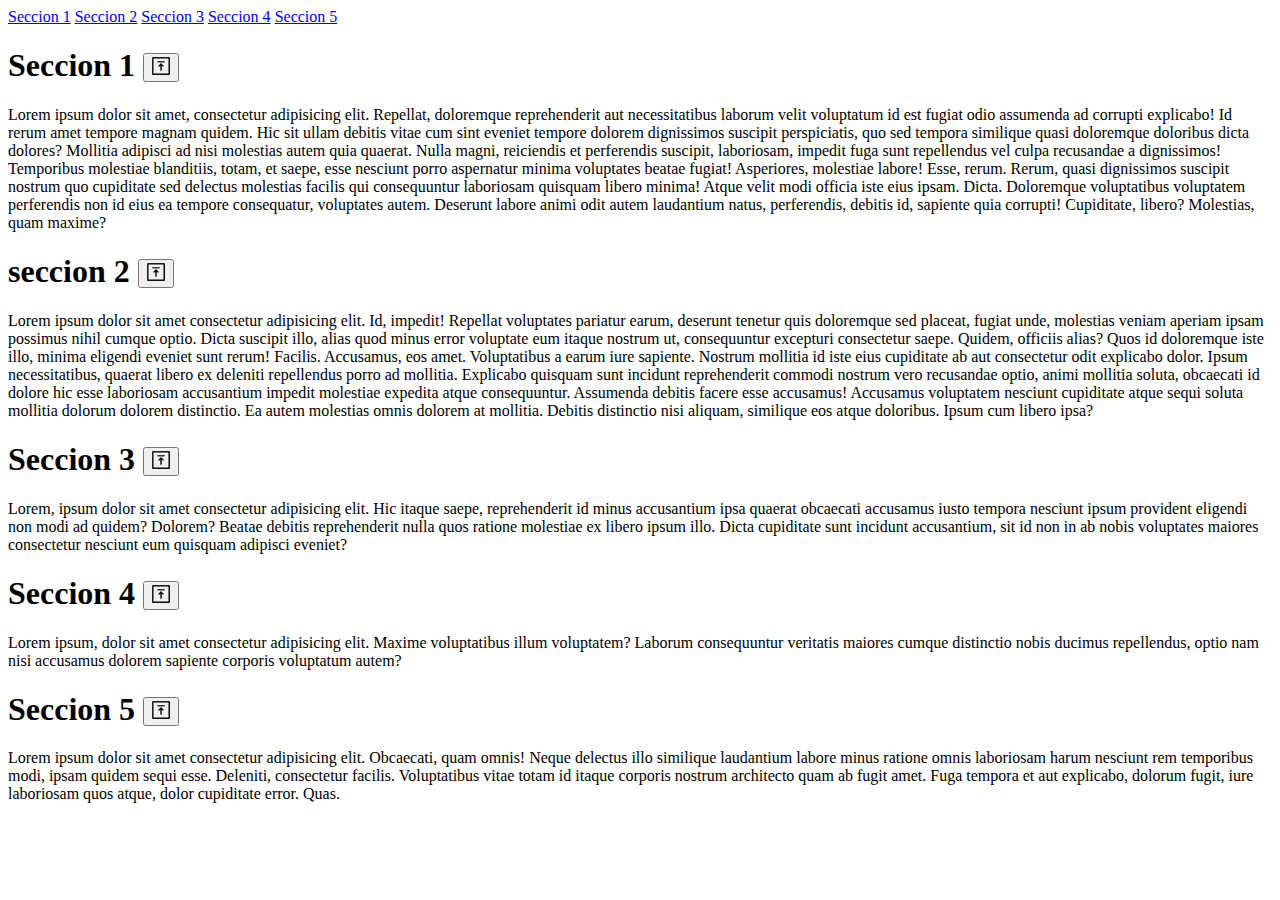
<file: Exercicis-1/index.html>
<!DOCTYPE html>
<html lang="en">
  <head>
    <meta charset="UTF-8" />
    <meta http-equiv="X-UA-Compatible" content="IE=edge" />
    <meta name="viewport" content="width=device-width, initial-scale=1.0" />
    <title>Document</title>
  </head>
  <body>
    <header >
      <nav id="Arriba" >
        <a href="#Seccion-1">Seccion 1</a>
        <a href="#Seccion-2">Seccion 2</a>
        <a href="#Seccion-3">Seccion 3</a>
        <a href="#Seccion-4">Seccion 4</a>
        <a href="#Seccion-5">Seccion 5</a>
      </nav>
    </header>
      <h1 id="Seccion-1">Seccion 1 <button><a href="#Arriba"><img src="inici.png" height="20px" width="20px" alt="volver a arriba"></a></button> </h1>
      Lorem ipsum dolor sit amet, consectetur adipisicing elit. Repellat,
      doloremque reprehenderit aut necessitatibus laborum velit voluptatum id
      est fugiat odio assumenda ad corrupti explicabo! Id rerum amet tempore
      magnam quidem. Hic sit ullam debitis vitae cum sint eveniet tempore
      dolorem dignissimos suscipit perspiciatis, quo sed tempora similique quasi
      doloremque doloribus dicta dolores? Mollitia adipisci ad nisi molestias
      autem quia quaerat. Nulla magni, reiciendis et perferendis suscipit,
      laboriosam, impedit fuga sunt repellendus vel culpa recusandae a
      dignissimos! Temporibus molestiae blanditiis, totam, et saepe, esse
      nesciunt porro aspernatur minima voluptates beatae fugiat! Asperiores,
      molestiae labore! Esse, rerum. Rerum, quasi dignissimos suscipit nostrum
      quo cupiditate sed delectus molestias facilis qui consequuntur laboriosam
      quisquam libero minima! Atque velit modi officia iste eius ipsam. Dicta.
      Doloremque voluptatibus voluptatem perferendis non id eius ea tempore
      consequatur, voluptates autem. Deserunt labore animi odit autem laudantium
      natus, perferendis, debitis id, sapiente quia corrupti! Cupiditate,
      libero? Molestias, quam maxime?

      <h1 id="Seccion-2">seccion 2 <button><a href="#Arriba"><img src="inici.png" height="20px" width="20px" alt="volver a arriba"></a></button></h1>
      Lorem ipsum dolor sit amet consectetur adipisicing elit. Id, impedit!
      Repellat voluptates pariatur earum, deserunt tenetur quis doloremque sed
      placeat, fugiat unde, molestias veniam aperiam ipsam possimus nihil cumque
      optio. Dicta suscipit illo, alias quod minus error voluptate eum itaque
      nostrum ut, consequuntur excepturi consectetur saepe. Quidem, officiis
      alias? Quos id doloremque iste illo, minima eligendi eveniet sunt rerum!
      Facilis. Accusamus, eos amet. Voluptatibus a earum iure sapiente. Nostrum
      mollitia id iste eius cupiditate ab aut consectetur odit explicabo dolor.
      Ipsum necessitatibus, quaerat libero ex deleniti repellendus porro ad
      mollitia. Explicabo quisquam sunt incidunt reprehenderit commodi nostrum
      vero recusandae optio, animi mollitia soluta, obcaecati id dolore hic esse
      laboriosam accusantium impedit molestiae expedita atque consequuntur.
      Assumenda debitis facere esse accusamus! Accusamus voluptatem nesciunt
      cupiditate atque sequi soluta mollitia dolorum dolorem distinctio. Ea
      autem molestias omnis dolorem at mollitia. Debitis distinctio nisi
      aliquam, similique eos atque doloribus. Ipsum cum libero ipsa?

      <h1 id="Seccion-3">Seccion 3 <button><a href="#Arriba"><img src="inici.png" height="20px" width="20px" alt="volver a arriba"></a></button></h1>
      Lorem, ipsum dolor sit amet consectetur adipisicing elit. Hic itaque
      saepe, reprehenderit id minus accusantium ipsa quaerat obcaecati accusamus
      iusto tempora nesciunt ipsum provident eligendi non modi ad quidem?
      Dolorem? Beatae debitis reprehenderit nulla quos ratione molestiae ex
      libero ipsum illo. Dicta cupiditate sunt incidunt accusantium, sit id non
      in ab nobis voluptates maiores consectetur nesciunt eum quisquam adipisci
      eveniet?

      <h1 id="Seccion-4">Seccion 4 <button><a href="#Arriba"><img src="inici.png" height="20px" width="20px" alt="volver a arriba"></a></button></h1>
      Lorem ipsum, dolor sit amet consectetur adipisicing elit. Maxime
      voluptatibus illum voluptatem? Laborum consequuntur veritatis maiores
      cumque distinctio nobis ducimus repellendus, optio nam nisi accusamus
      dolorem sapiente corporis voluptatum autem?

      <h1 id="Seccion-5">Seccion 5 <button><a href="#Arriba"><img src="inici.png" height="20px" width="20px" alt="volver a arriba"></a></button></h1>
      Lorem ipsum dolor sit amet consectetur adipisicing elit. Obcaecati, quam
      omnis! Neque delectus illo similique laudantium labore minus ratione omnis
      laboriosam harum nesciunt rem temporibus modi, ipsam quidem sequi esse.
      Deleniti, consectetur facilis. Voluptatibus vitae totam id itaque corporis
      nostrum architecto quam ab fugit amet. Fuga tempora et aut explicabo,
      dolorum fugit, iure laboriosam quos atque, dolor cupiditate error. Quas.
    
    <footer></footer>
  </body>
</html>
</file>
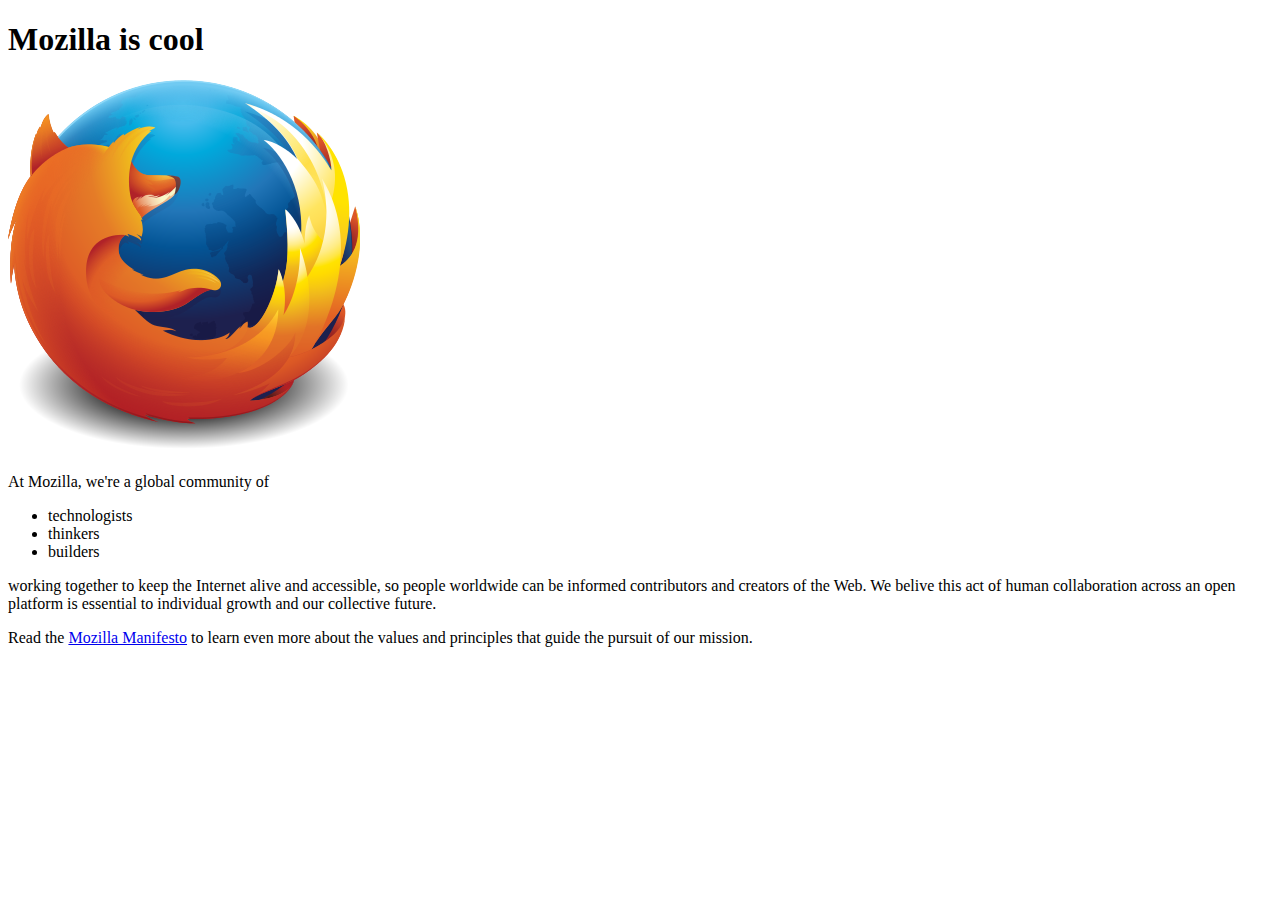
<file: Exercicis-2/index.html>
<!DOCTYPE html>
<html lang="en">
  <head>
    <meta charset="UTF-8" />
    <meta http-equiv="X-UA-Compatible" content="IE=edge" />
    <meta name="viewport" content="width=device-width, initial-scale=1.0" />
    <title>Document</title>
  </head>
  <body>
    <h1>Mozilla is cool</h1>
    <img src="mozilla.png" alt="mozilla">
    <p>At Mozilla, we're a global community of</p>
    <ul>
      <li>technologists</li>
      <li>thinkers</li>
      <li>builders</li>
    </ul>
    <p>
      working together to keep the Internet alive and accessible, so people
      worldwide can be informed contributors and creators of the Web. We belive
      this act of human collaboration across an open platform is essential to
      individual growth and our collective future.
    </p>

    <p>
      Read the <a href="https://www.mozilla.org/en-US/about/manifesto/details/">Mozilla Manifesto</a>  to learn even more about the values and
      principles that guide the pursuit of our mission.
    </p>
  </body>
</html>
</file>
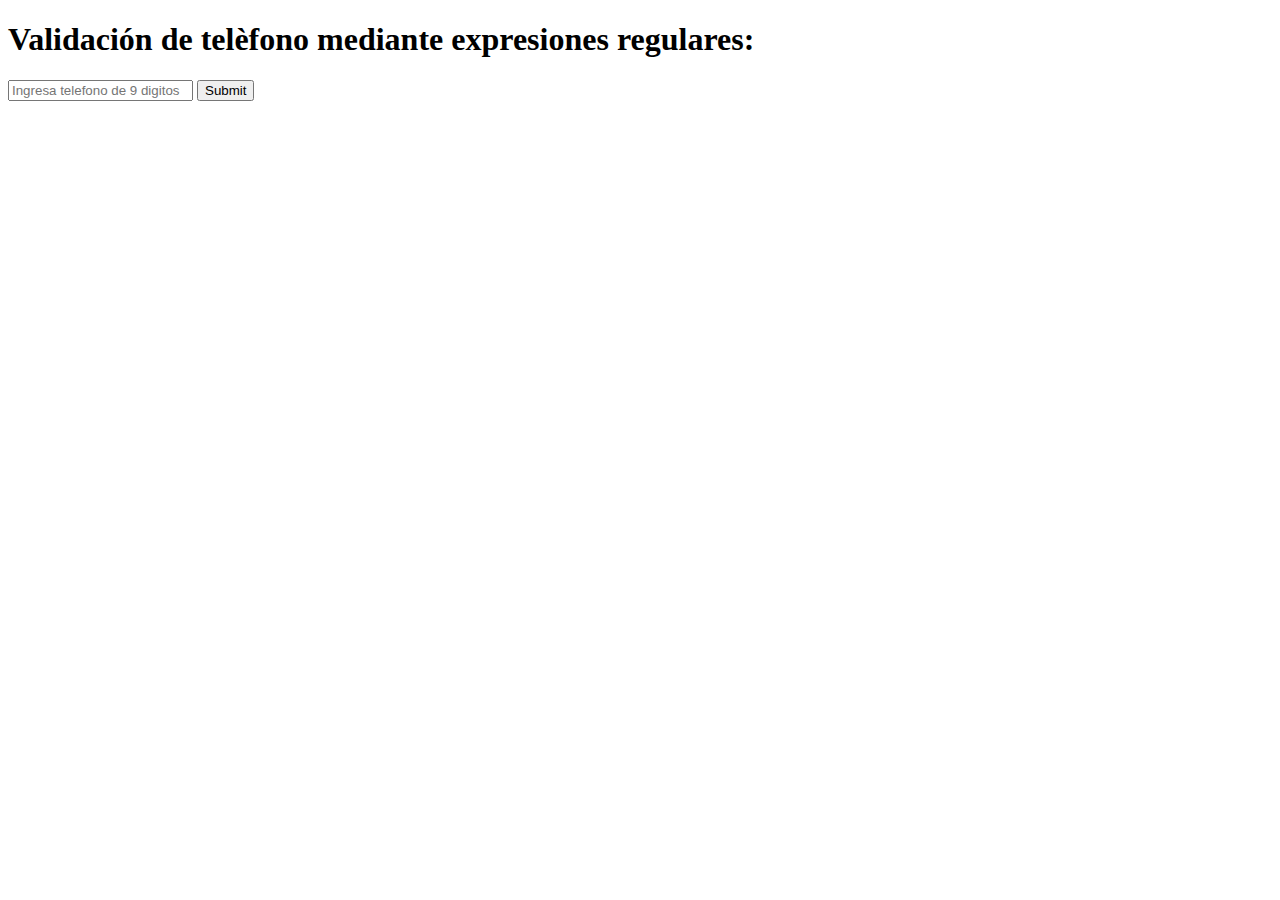
<file: Exercicis-5/index.html>
<!DOCTYPE html>
<html lang="en">
  <head>
    <meta charset="UTF-8" />
    <meta http-equiv="X-UA-Compatible" content="IE=edge" />
    <meta name="viewport" content="width=device-width, initial-scale=1.0" />
    <title>Document</title>
  </head>
  <body>
    <h1>Validación de telèfono mediante expresiones regulares:</h1>
    <form action="">
      <input
        type="text"
        name="mobile"
        class="form-control"
        pattern="[0-9]{9}$"
        placeholder="Ingresa telefono de 9 digitos"
        required
      />
      <button type="submit">Submit</button>
    </form>
  </body>
</html>
</file>
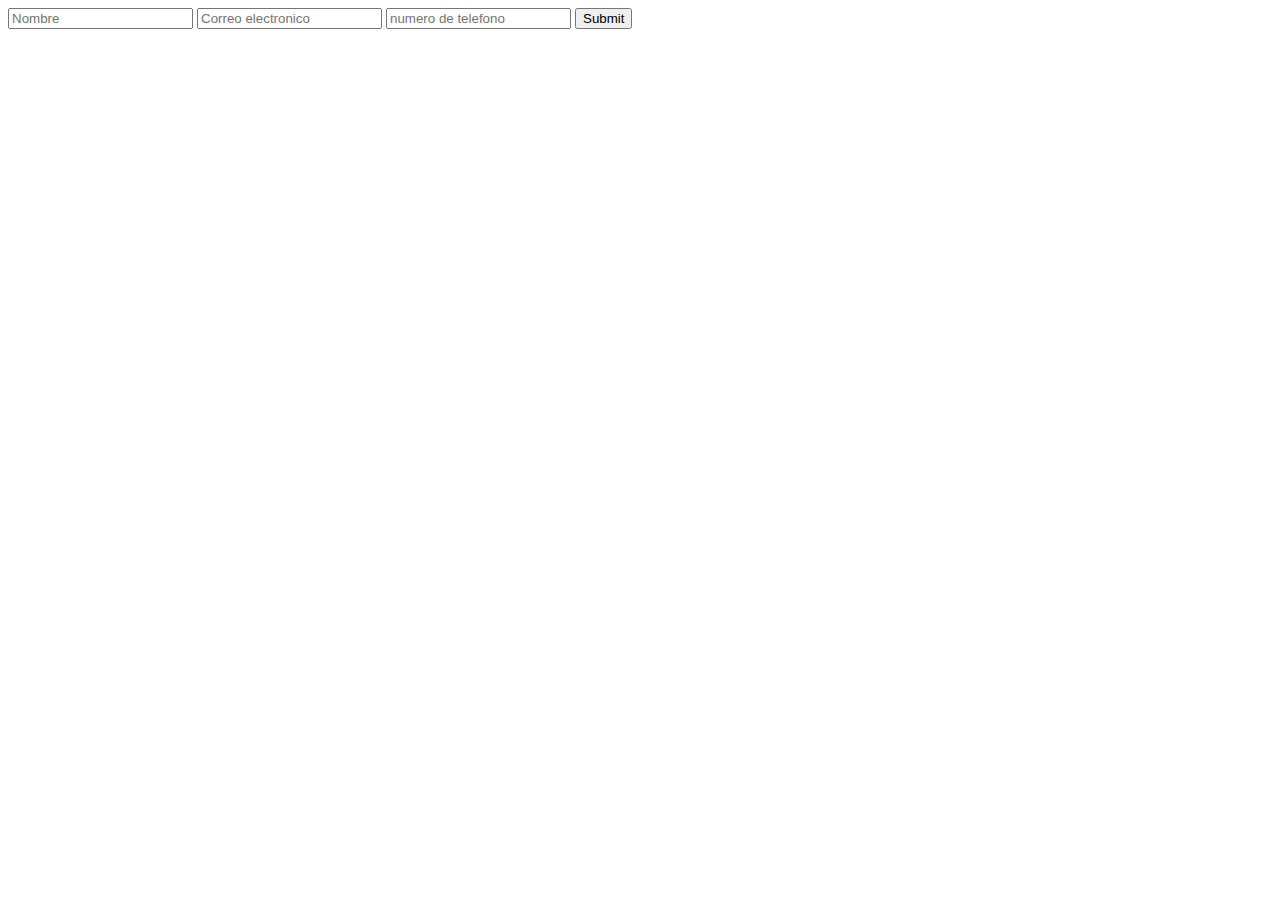
<file: Exercicis-6/index.html>
<!DOCTYPE html>
<html lang="en">
  <head>
    <meta charset="UTF-8" />
    <meta http-equiv="X-UA-Compatible" content="IE=edge" />
    <meta name="viewport" content="width=device-width, initial-scale=1.0" />
    <title>Document</title>
  </head>
  <body>
    <form
      action="https://formsubmit.co/hectorgomez2312@gmail.com"
      method="post"
    >
      <input
        type="text"
        name="Nombre"
        placeholder="Nombre"
        class="form-control"
        pattern="[A-Za-zÑñ]{1,15}"
        required
      />
      <input
        type="text"
        name="email"
        placeholder="Correo electronico"
        class="form-control"
        pattern="[a-zA-Z0-9_]+([.][a-zA-Z0-9_]+)*@[a-zA-Z0-9_]+([.][a-zA-Z0-9_]+)*[.][a-zA-Z]{1,5}"
        required
      />
      <input
        type="text"
        name="mobile"
        class="form-control"
        pattern="[0-9]{9}$"
        placeholder="numero de telefono"
        required
      />
      <button type="submit">Submit</button>
    </form>
  </body>
</html>
</file>
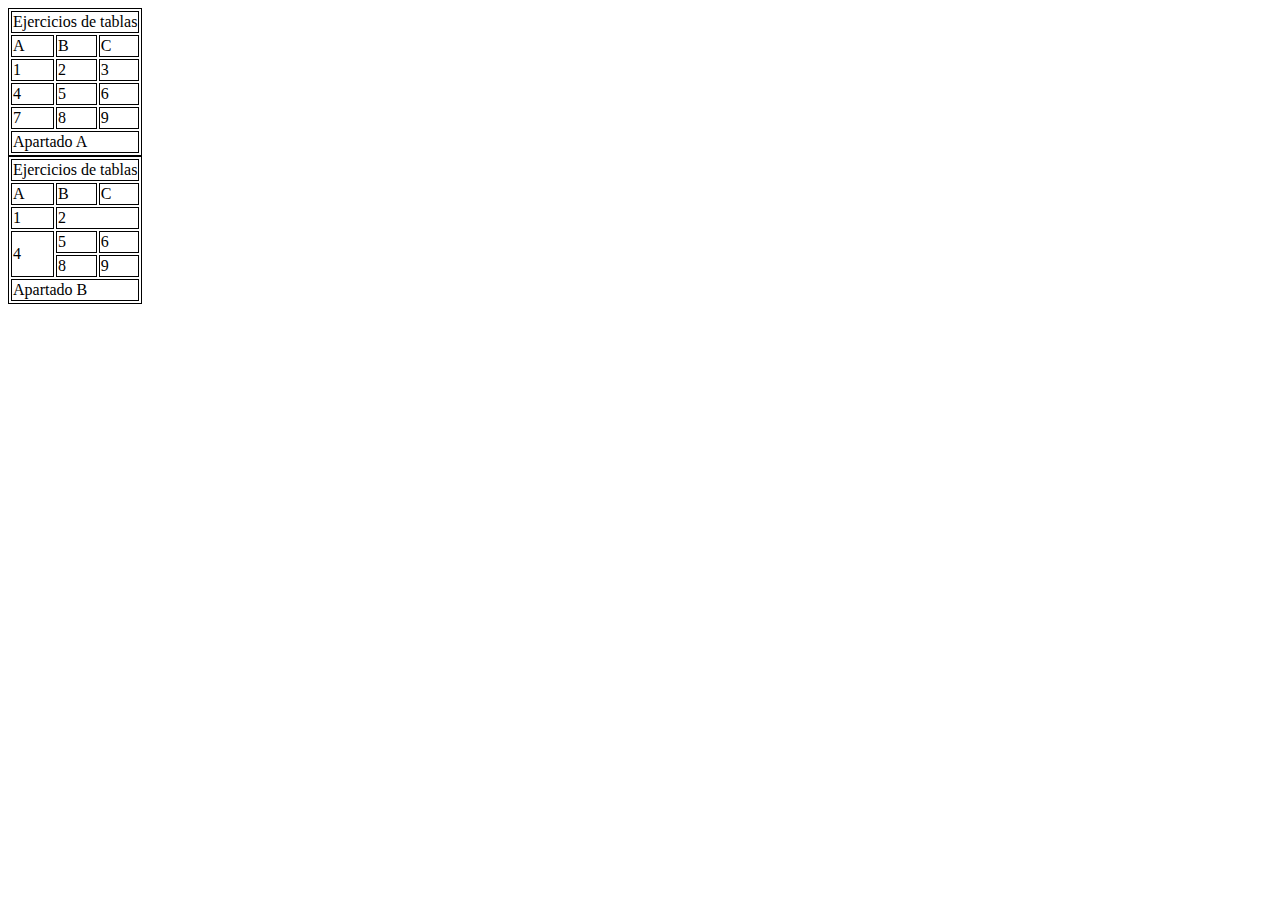
<file: Exercicis-4/tablas.html>
<!DOCTYPE html>
<html lang="es">
  <head>
    <meta charset="UTF-8" />
    <meta http-equiv="X-UA-Compatible" content="IE=edge" />
    <meta name="viewport" content="width=device-width, initial-scale=1.0" />
    <title>Document</title>
    <link rel="stylesheet" href="style.css" />
  </head>
  <body>
    <style>
      table,
      tr,
      td {
        border: solid 1px black;
      }
    </style>

    <table>
      <tr>
        <td colspan="3">Ejercicios de tablas</td>
      </tr>
      <tr>
        <td>A</td>
        <td>B</td>
        <td>C</td>
      </tr>
      <tr>
        <td>1</td>
        <td>2</td>
        <td>3</td>
      </tr>
      <tr>
        <td>4</td>
        <td>5</td>
        <td>6</td>
      </tr>
      <tr>
        <td>7</td>
        <td>8</td>
        <td>9</td>
      </tr>
      <tr>
        <td colspan="3">Apartado A</td>
      </tr>
    </table>

    <table>
      <tr>
        <td colspan="3">Ejercicios de tablas</td>
      </tr>
      <tr>
        <td>A</td>
        <td>B</td>
        <td>C</td>
      </tr>
      <tr>
        <td>1</td>
        <td colspan="2">2</td>
        
      </tr>
      <tr>
        <td rowspan="2">4</td>
        <td>5</td>
        <td>6</td>
      </tr>
      <tr>
        
        <td>8</td>
        <td>9</td>
      </tr>
      <tr>
        <td colspan="3">Apartado B</td>
      </tr>
    </table>
  </body>
</html>
</file>
<file: Exercicis-4/style.css>
h1{
    padding-top: color blue, 20px;
   
}
</file>
